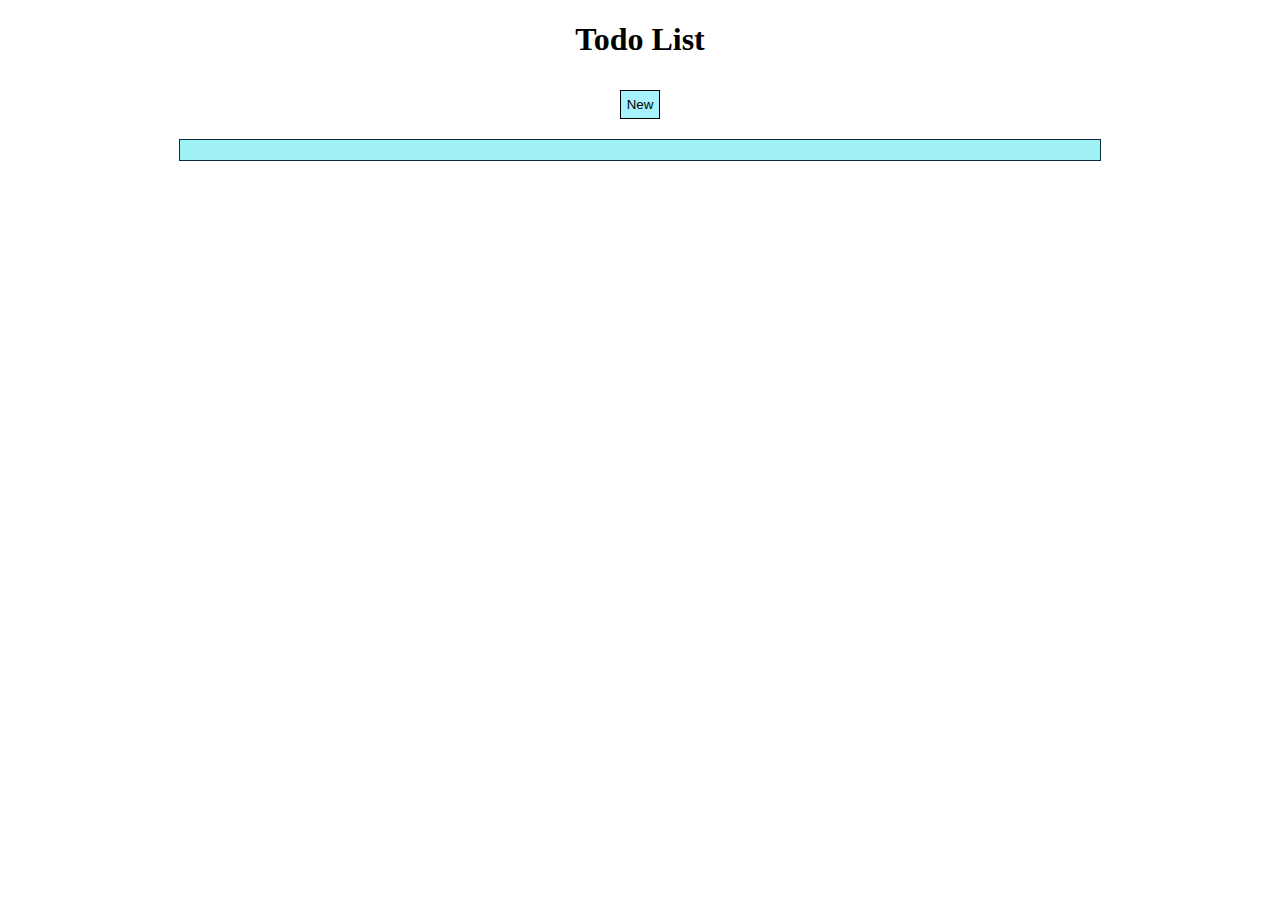
<file: cell03/ex03/index.html>
<!DOCTYPE html>
<html>
<head>
<title>Todo List</title>
    <style>
        body {
    display: flex;
    flex-direction: column;
    align-items: center;
    justify-content: center;
    height: 10; 
    margin: 0;
}

h1 {
    text-align: center;
}

button {
    padding: 6px;
    background-color: rgb(168, 242, 255);
    border: 1px solid #000000;
    margin: 10px auto;
    display: block;
}

#ft_list {
    background-color: rgb(161, 242, 245);
    border: 1px solid #06293d;
    padding: 10px;
    width: 900px;
    text-align: center;
    margin: 10px auto;
}

#ft_list div {
    background-color: rgb(255, 255, 255);
    text-align: center;
    padding: 10px;
    margin-bottom: 5px;
    border: 1px solid #8cbdda;
    cursor: pointer;
    width: 800px;
    margin: 5px auto;
}

    </style>
</head>
<body>
  <h1>Todo List</h1>
  <button id="new-task-btn">New</button>
  <div id="ft_list">
    </div>
  <script src="todo.js"></script>
</body>
</html>
</file>
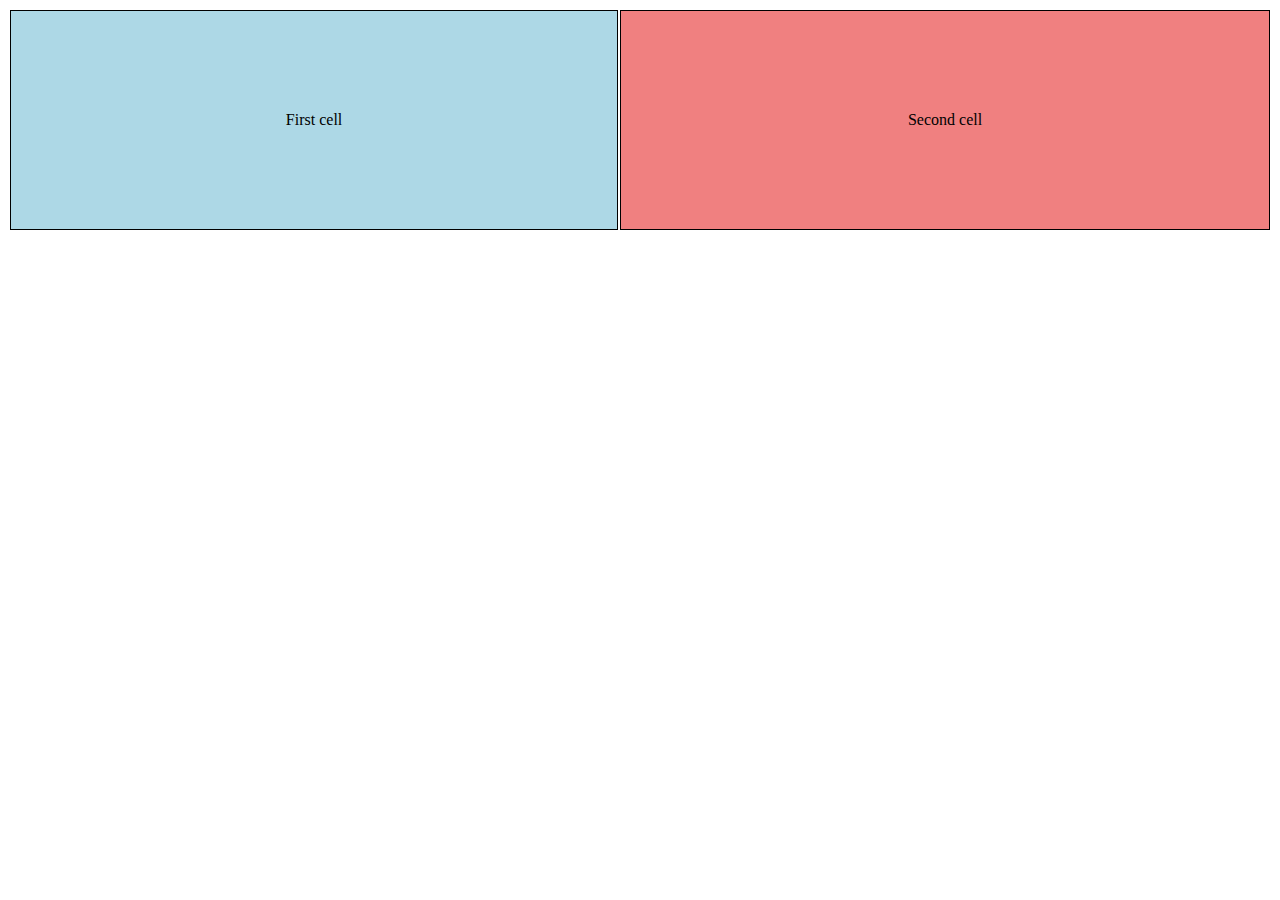
<file: cell01/ex05/tab.html>
<!DOCTYPE html>
<html lang="en">
<head>
  <meta charset="UTF-8">
  <meta name="viewport" content="width=device-width, initial-scale=1.0">
  <title>Tab</title>
  <style>
    table {
      width: 100%; height: 400px /* ให้ตารางเต็มความกว้างหน้าจอ */
      border-collapse: collapse; /* รวมขอบตาราง */
    }
    th, td {
      border: 1px solid black; /* ขอบตารางสีดำ */
      padding: 100px; /* ระยะห่างข้อความกับขอบ */
      text-align: center; /* จัดข้อความอยู่ตรงกลาง */
    }
    .cell1 {
      background-color: lightblue; /* สีพื้นหลังช่องแรก */
    }
    .cell2 {
      background-color: lightcoral; /* สีพื้นหลังช่องสอง */
    }
  </style>
</head>
<body>

  <table>
    <tr>
      <td class="cell1">First cell</td>
      <td class="cell2">Second cell</td>
    </tr>
  </table>

</body>
</html>
</file>
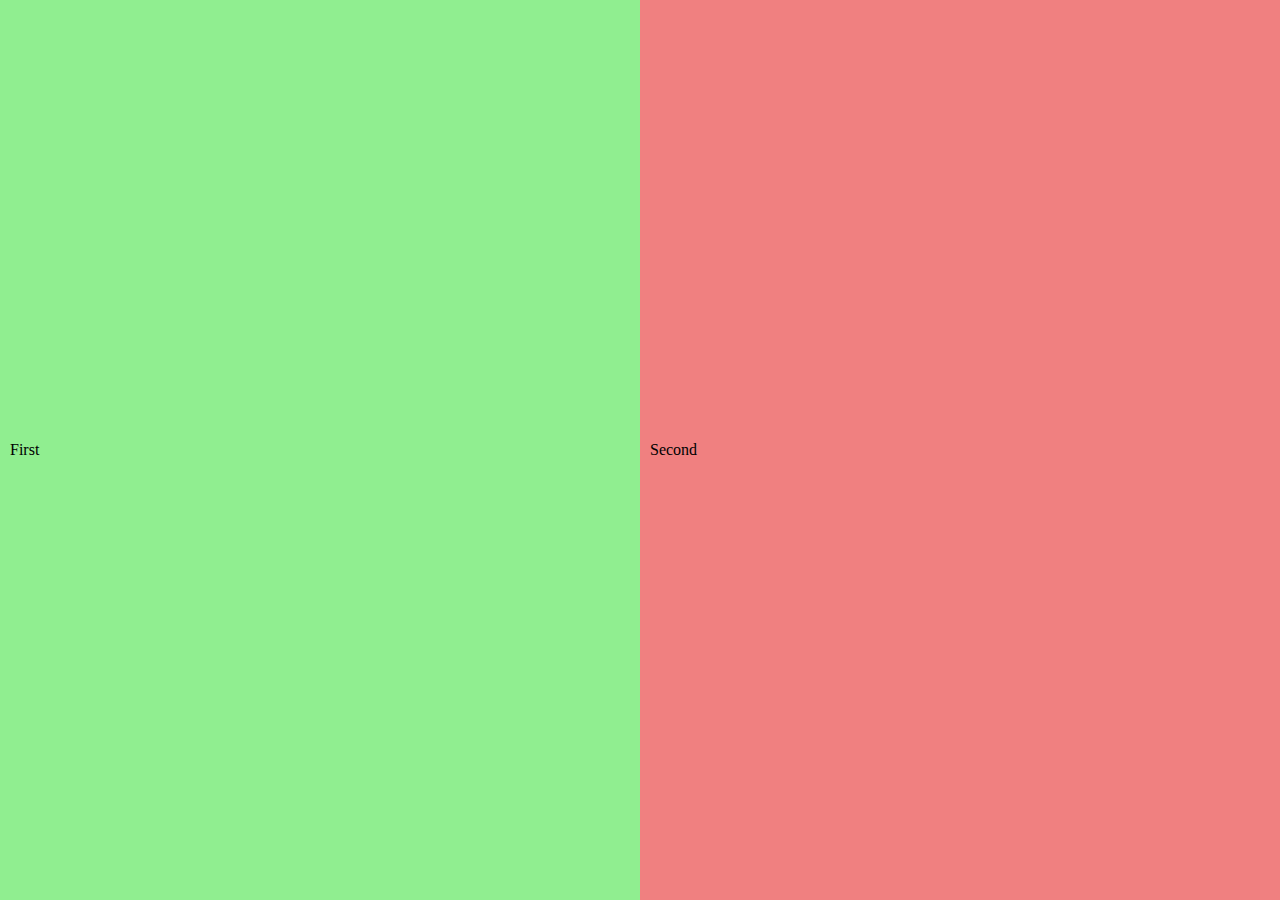
<file: cell01/ex06/responsive.html>
<!DOCTYPE html>
<html lang="en">
  <head>
    <meta charset="UTF-8" />
    <meta http-equiv="X-UA-Compatible" content="IE=edge" />
    <meta name="viewport" content="width=device-width, initial-scale=1.0" />
    <title>Document</title>
    <style>
      body {
        margin: 0;
      }

      .container {
        width: 100%;
        display: flex;
        height: 100vh;
      }

      .cell1, .cell2 {
        display: flex;
        align-items: center;
        padding: 10px;
        flex: 1; 
      }

      .cell1 {
        background-color: lightgreen;
      }

      .cell2 {
        background-color: lightcoral;
      }

    </style>
  </head>

  <body>
    <div class="container">
      <div class="cell1">First</div>
      <div class="cell2">Second</div>
    </div>
  </body>
</html>
</file>
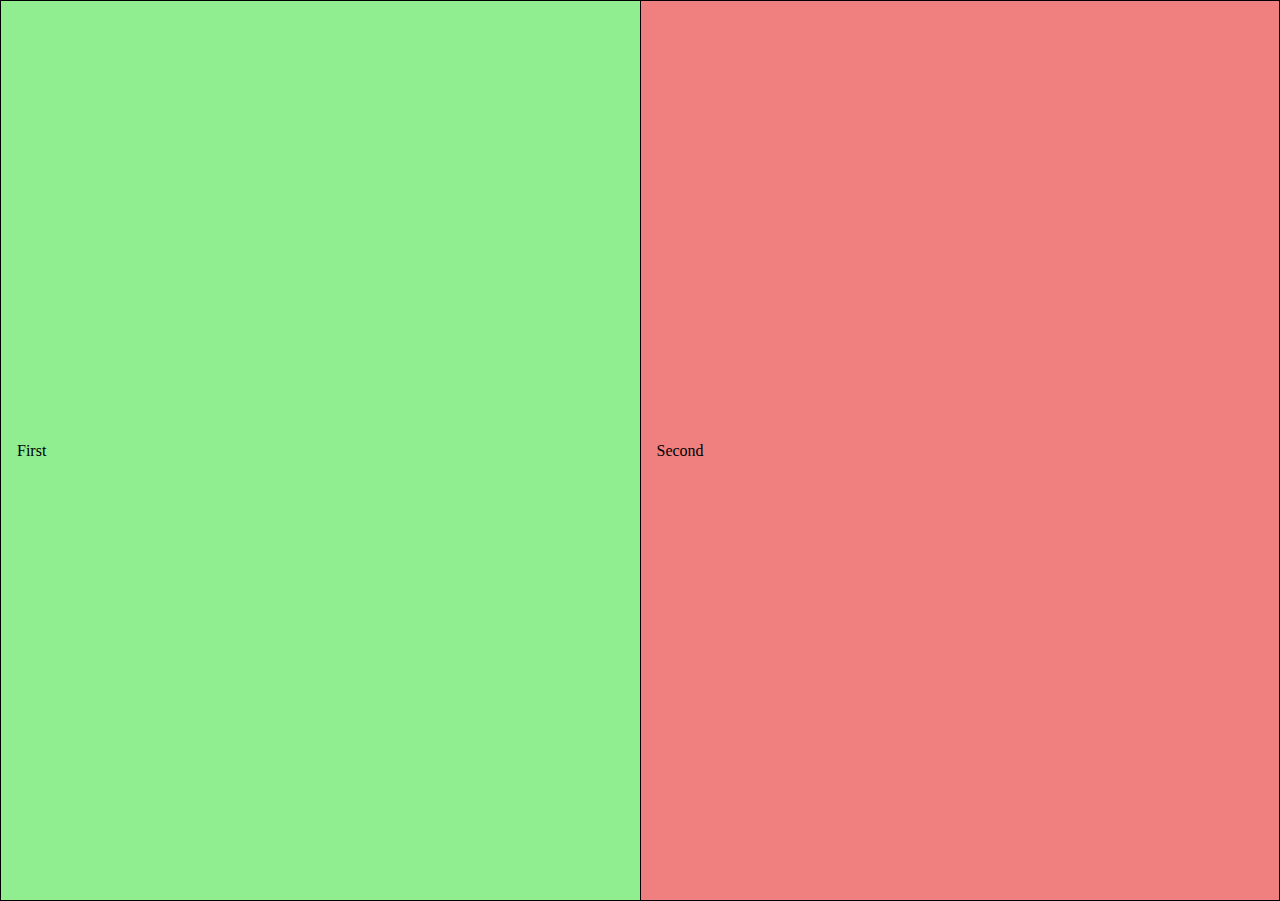
<file: cell02/ex00/responsive.html>
<!DOCTYPE html>
<html lang="en">
<head>
    <meta charset="UTF-8">
    <meta name="viewport" content="width=device-width, initial-scale=1.0">
    <title>EX 00</title>
    <link rel="stylesheet" href="responsive.css">
</head>
<body>
    <div class="container">
        <table>
            <tr>
                <td>First</td>
                <td>Second</td>
            </tr>
        </table>
    </div>
</body>
</html>
</file>
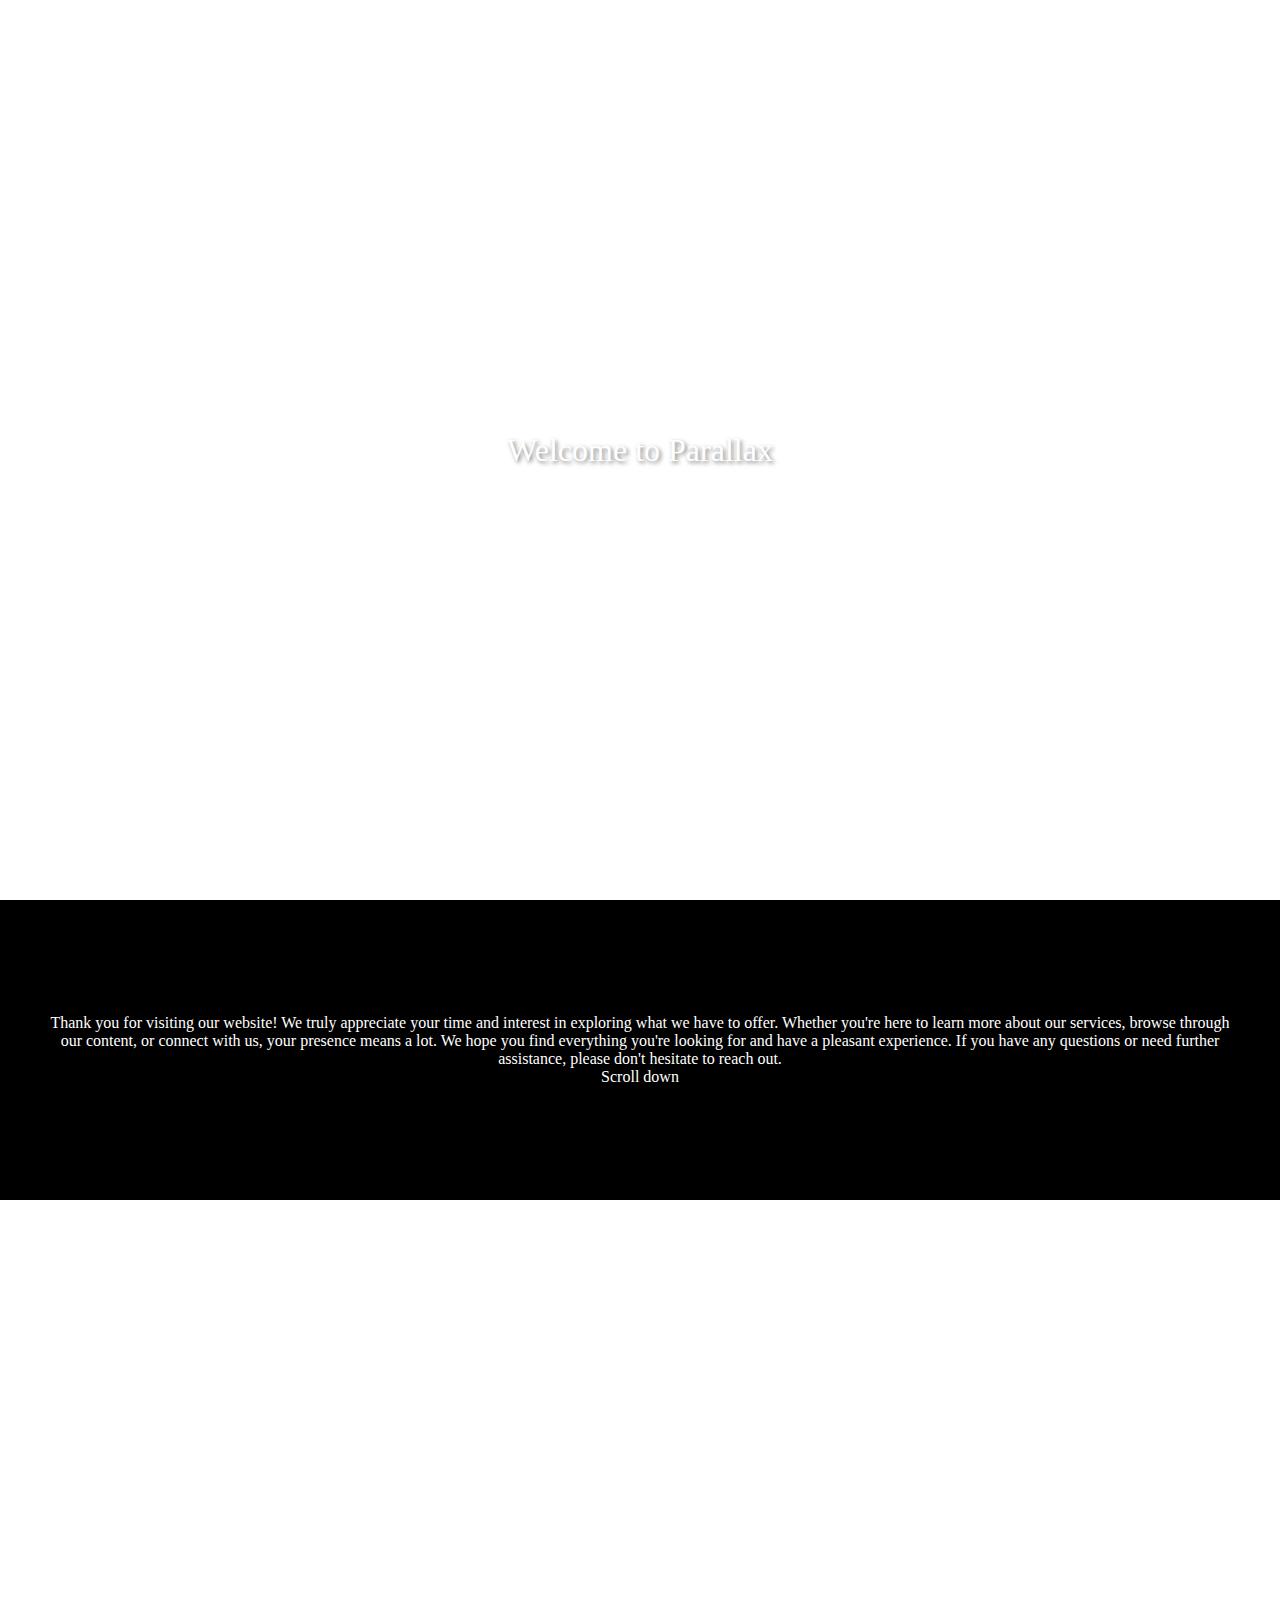
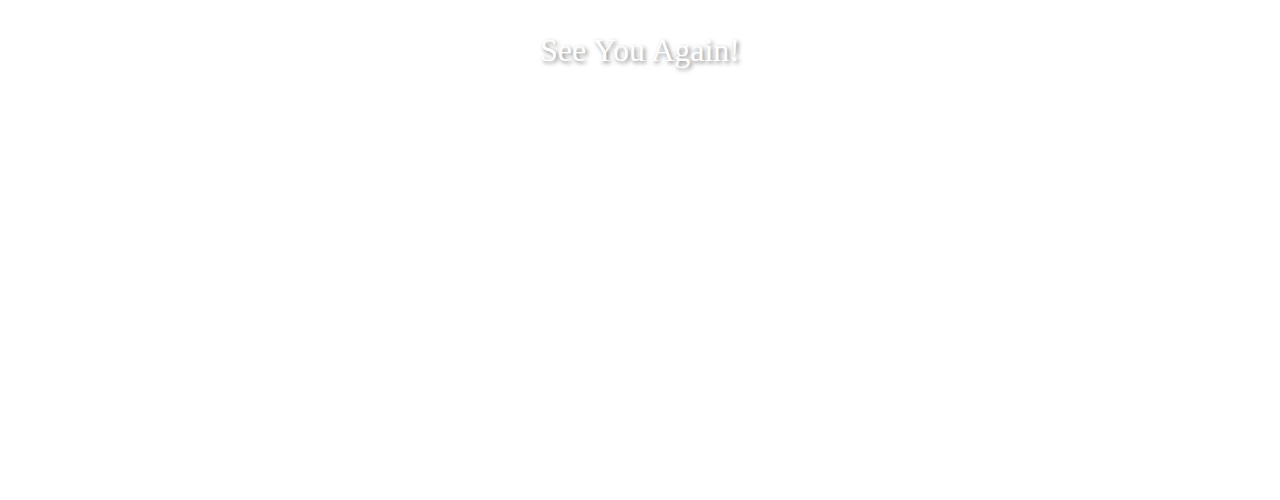
<file: cell02/ex02/parallax.html>
<!DOCTYPE html>
<html lang="eng">
<head>
    <meta charset="UTF-8">
    <title>Parallax Effect</title>
    <link rel="stylesheet" href="parallax.css">
</head>
<body>
    <!-- ส่วนภาพแรก -->
    <div class="parallax img1">
        <div class="text">Welcome to Parallax</div>
    </div>

    <!-- black box -->
    <div class="content">
        <p1>Thank you for visiting our website! We truly appreciate your time and interest in exploring what we have to offer. Whether you're here to learn more about our services, browse through our content, or connect with us, your presence means a lot. We hope you find everything you're looking for and have a pleasant experience. If you have any questions or need further assistance, please don't hesitate to reach out.</p1>
        
        <p>Scroll down</p>
    </div>

    <!-- ส่วนภาพที่สอง -->
    <div class="parallax img2">
        <div class="text">See You Again! </div>
    </div>
</body>
</html>
</file>
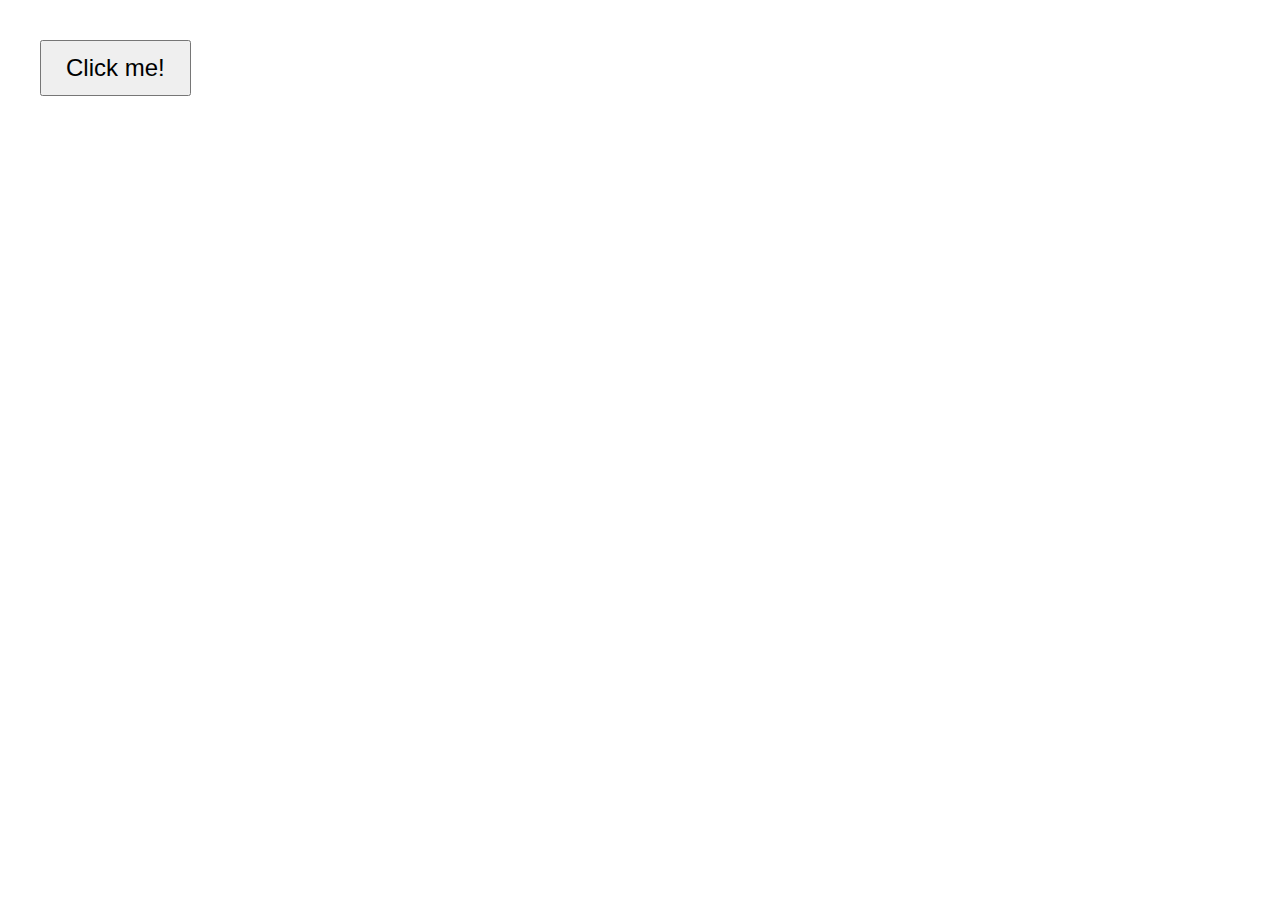
<file: cell03/ex00/backgroound.html>
<!DOCTYPE html>
<html lang="en">
<head>
    <meta charset="UTF-8">
    <meta name="viewport" content="width=device-width, initial-scale=1.0">
    <title>3.0 backgroound</title>
    <link rel="stylesheet" href="backgroound.css">
</head>
<body>
    <button onclick="changeBgColor()">Click me!</button>
    
    <script>
        function changeBgColor(){
            document.body.style.backgroundColor = `rgb(${Math.random() * 256}, ${Math.random() * 256}, ${Math.random() * 256})`
        }
    </script>
</body>
</html>
</file>
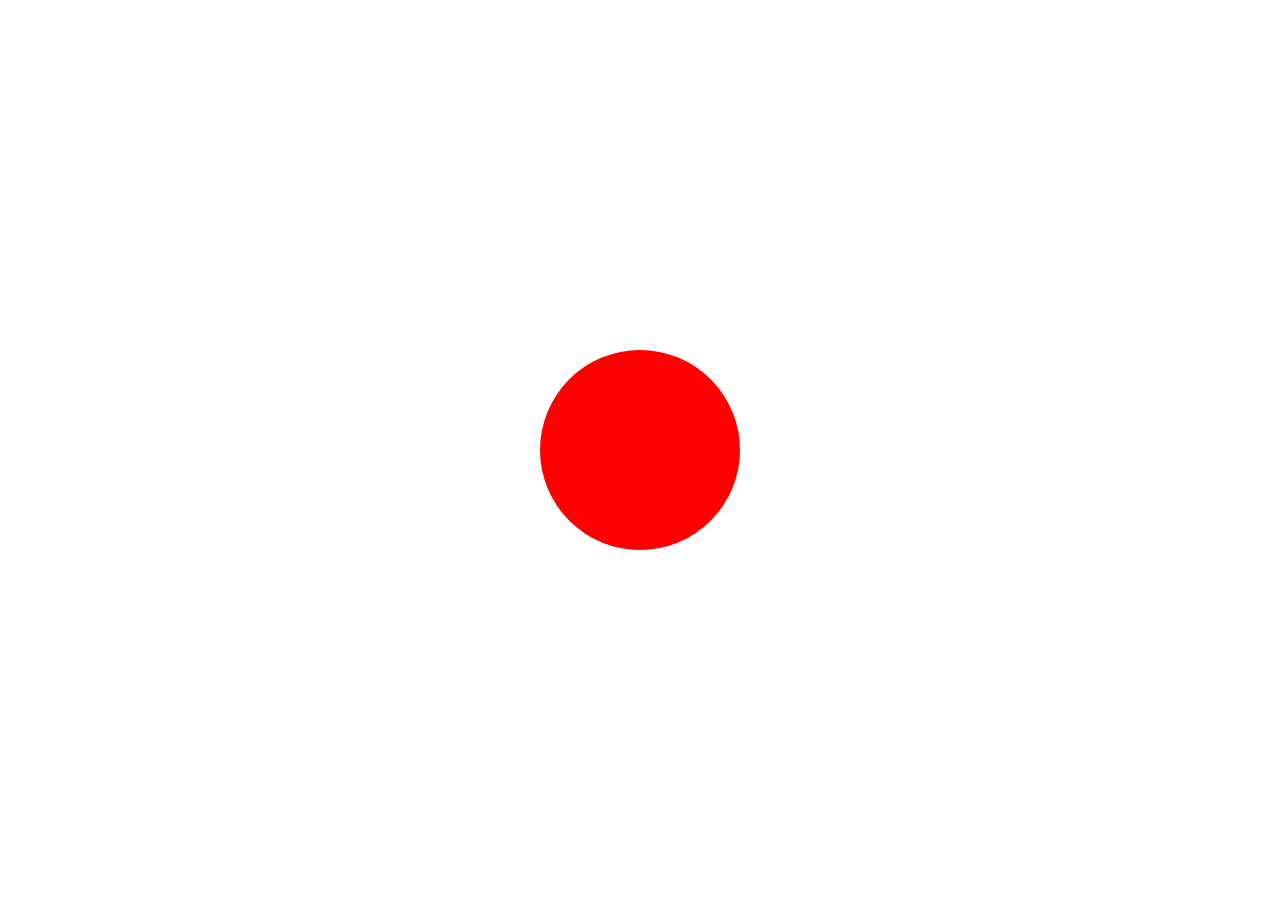
<file: cell03/ex01/balloon.html>
<!DOCTYPE html>
<html lang="en">
<head>
    <meta charset="UTF-8">
    <meta name="viewport" content="width=device-width, initial-scale=1.0">
    <title>3.1 Balloon</title>
    <style>
        *{
            margin: 0;
            padding: 0;
        }
        .container{
            display: flex;
            justify-content: center;
            align-items: center;
            height: 100vh;
        }
        #balloon{
            width: 200px;
            height: 200px;
            background-color: red;
            border-radius: 50%;
        }
    </style>
</head>
<body>
    <div class="container">
        <div id="balloon" onclick="grow()" onmouseleave="shrink()"></div>
    </div>

    <script>
        const colorList = ["red", "green", "blue"];
        let currentColor = 0;
        let currentSize = 200;
        function grow(){
            let balloon = document.getElementById("balloon");
            if (currentSize <= 410){
                currentSize+=10;
                balloon.style.width=currentSize+"px";
                balloon.style.height=currentSize+"px";
            }else{
                currentSize=200;
                balloon.style.width="200px";
                balloon.style.height="200px";
            }
            currentColor=(currentColor+1)%3;
            balloon.style.backgroundColor = colorList[currentColor];
        }
        function shrink(){
            if (currentSize>=205){
                currentSize-=5;
                balloon.style.width=currentSize+"px";
                balloon.style.height=currentSize+"px";
            }
            currentColor=((currentColor-1)+3)%3;
            balloon.style.backgroundColor = colorList[currentColor];
        }
    </script>
</body>
</html>
</file>
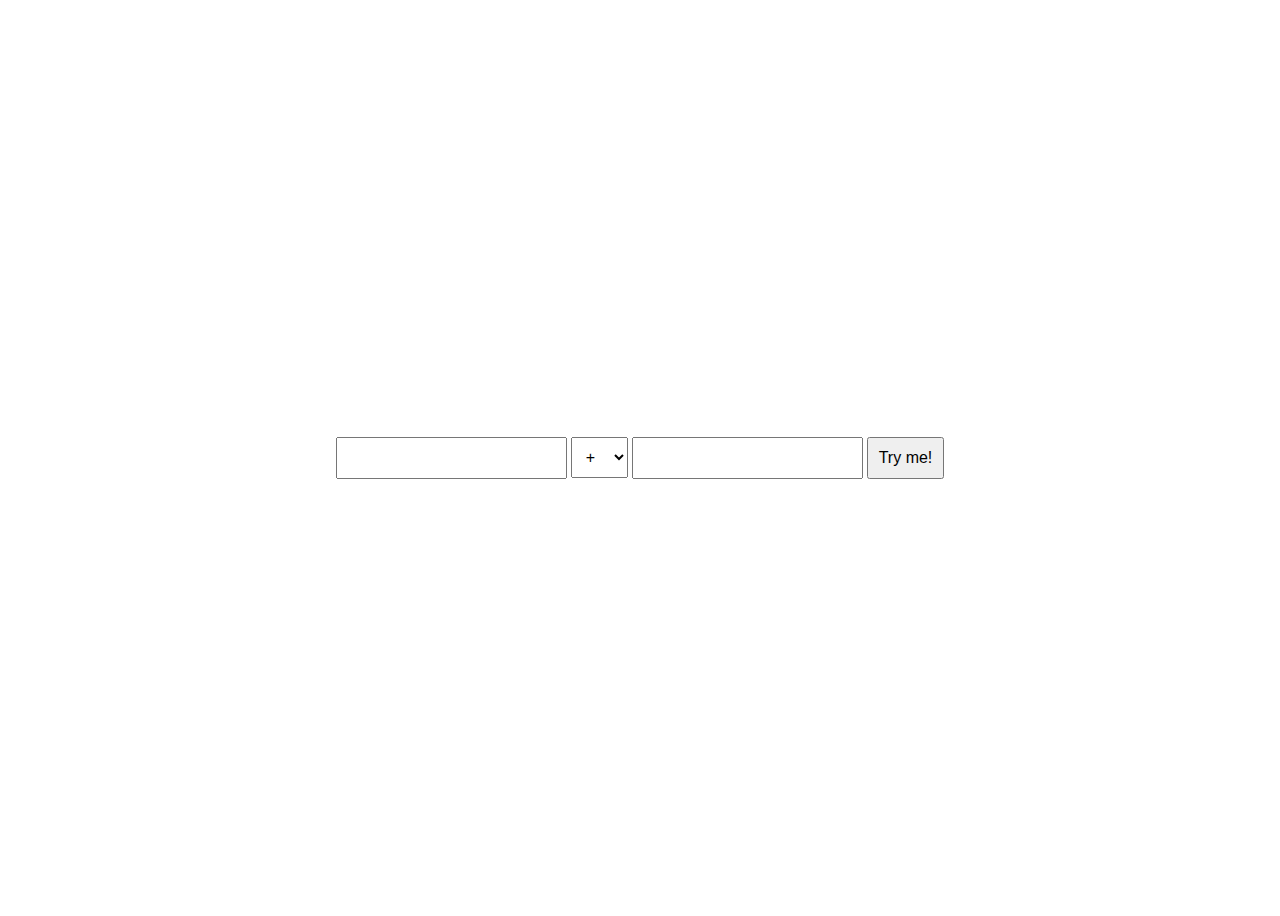
<file: cell03/ex02/calc.html>
<!DOCTYPE html>
<html>
<head>
  <title>Calculator</title>
  <link rel="stylesheet" href="calc.css">
</head>
<body>
  <form id="calculatorForm">
    <input type="text" id="leftOperand">
    <select id="operator">
      <option value="+">+</option>
      <option value="-">-</option>
      <option value="*">*</option>
      <option value="/">/</option>
      <option value="%">%</option>
    </select>
    <input type="text" id="rightOperand">
    <input type="submit" value="Try me!">
  </form>
  <script src="calc.js"></script>
</body>
</html>
</file>
<file: cell02/ex00/responsive.css>
*{
    padding: 0;
    margin: 0;
    box-sizing: border-box;
}
table, tr, td{
    border: 1px solid black;
    border-collapse: collapse;
    width: 100%;
}
td{
    width: 50%;
    height: 100vh;
    padding: 16px;
}
td:first-child{
    background-color: lightgreen;
}
td:last-child{
    background-color: lightcoral;
}
</file>
<file: cell02/ex02/parallax.css>
/* รีเซ็ตค่าพื้นฐาน */
* {
    margin: 0;
    padding: 0;
    box-sizing: border-box;
}

/* สไตล์พารัลแลกซ์ */
.parallax {
    height: 100vh; 
    background-attachment: fixed; 
    background-position: center;
    background-repeat: no-repeat;
    background-size: cover;
    display: flex;
    align-items: center;
    justify-content: center;
}

.img1 {
    background-image: url("https://us.blu-raydisc.com/wp-content/uploads/2018/01/leo-1067x600.jpg"); 
}

.img2 {
    background-image: url("https://images7.alphacoders.com/550/thumb-1920-550739.jpg"); 
}

.text {
    color: white;
    font-size: 2em;
    text-shadow: 2px 2px 4px rgba(0,0,0,0.5);
}

/* สไตล์บล็อกสีดำ */
.content {
    padding: 50px;
    background: #000;
    color: white;
    text-align: center;
    height: 300px;
    display: flex;
    flex-direction: column;
    justify-content: center;
}
</file>
<file: cell03/ex00/backgroound.css>
button{
    margin:32px;
    padding: 12px 24px;
    font-size: 24px;
}
button:hover{
    cursor: pointer;
}
</file>
<file: cell03/ex02/calc.css>
body {
    display: flex;
    justify-content: center;
    align-items: center;
    height: 100vh;
}

.calculator {
    display: flex;
    gap: 10px;
}

input, select, button {
    padding: 10px;
    font-size: 16px;
}
</file>
